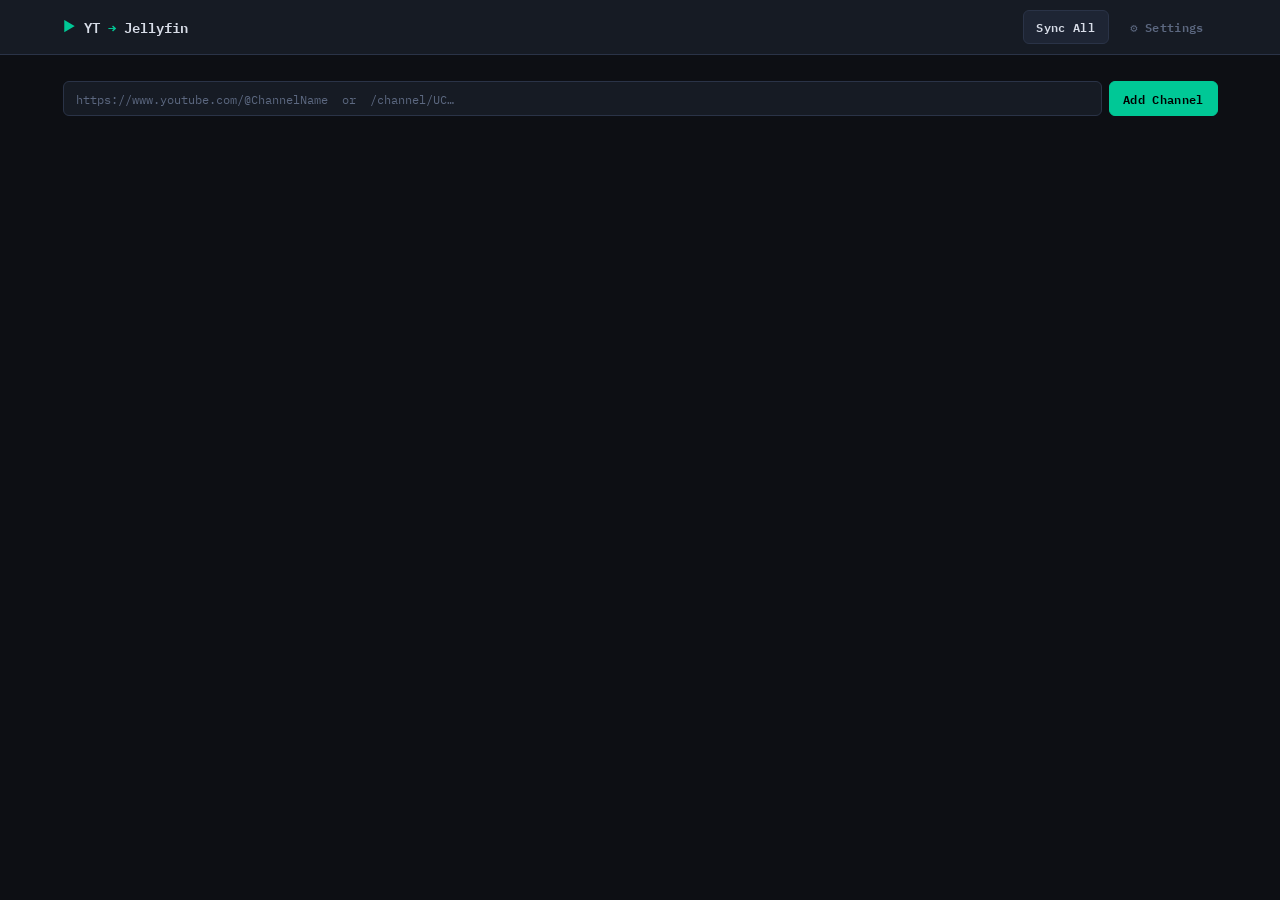
<file: index.html>
<!DOCTYPE html>
<html lang="en">
<head>
  <meta charset="UTF-8" />
  <meta name="viewport" content="width=device-width, initial-scale=1.0" />
  <title>YT-Jellyfin Sync</title>
  <link rel="preconnect" href="https://fonts.googleapis.com">
  <link href="https://fonts.googleapis.com/css2?family=IBM+Plex+Mono:wght@400;600&family=Inter:wght@300;400;500;600&display=swap" rel="stylesheet">
  <link rel="stylesheet" href="/static/css/style.css" />
</head>
<body>

  <!-- ── GLOBAL DISK WARNING BANNER ──────────────────────────────────── -->
  <div id="disk-warning-banner" class="disk-warning-banner hidden">
    <span class="disk-warning-icon">⚠</span>
    <span id="disk-warning-text">Warning: Low Disk Space</span>
    <button id="disk-warning-close" class="disk-warning-close" title="Dismiss">✕</button>
  </div>

  <header class="site-header">
    <div class="header-inner">
      <div class="logo">
        <span class="logo-mark">▶</span>
        <span class="logo-text">YT <em>→</em> Jellyfin</span>
      </div>
      <div class="header-actions">
        <button id="btn-sync-all" class="btn btn-primary">Sync All</button>
        <button id="btn-settings" class="btn btn-ghost">⚙ Settings</button>
      </div>
    </div>
  </header>

  <!-- ── INLINE ALERT (download blocked) ──────────────────────────────── -->
  <div id="alert-bar" class="alert-bar hidden">
    <span id="alert-bar-text"></span>
    <button id="alert-bar-close" class="disk-warning-close">✕</button>
  </div>

  <main>
    <section class="add-bar">
      <div class="add-bar-inner">
        <input id="channel-url-input" type="text" class="url-input"
               placeholder="https://www.youtube.com/@ChannelName  or  /channel/UC…" />
        <button id="btn-add" class="btn btn-accent">Add Channel</button>
      </div>
      <p id="add-status" class="add-status"></p>
    </section>

    <section class="channel-section">
      <div id="channel-grid" class="channel-grid">
        <div class="empty-state hidden" id="empty-state">
          <span class="empty-icon">📺</span>
          <p>No channels yet. Paste a YouTube URL above to get started.</p>
        </div>
      </div>
    </section>
  </main>

  <!-- ── SETTINGS MODAL ───────────────────────────────────────────── -->
  <div id="modal-settings" class="modal-backdrop hidden">
    <div class="modal">
      <div class="modal-header">
        <h2>Schedule & Settings</h2>
        <button class="modal-close" id="close-settings">✕</button>
      </div>
      <div class="modal-body">
        <fieldset class="field-group">
          <legend class="field-legend">Sync Schedule</legend>
          <label class="radio-row"><input type="radio" name="schedule_mode" value="manual" /> Manual only</label>
          <label class="radio-row"><input type="radio" name="schedule_mode" value="boot" /> Once on boot</label>
          <label class="radio-row">
            <input type="radio" name="schedule_mode" value="interval" />
            Every <input type="number" id="schedule-hours" class="inline-num" min="1" max="168" value="6" /> hours
          </label>
          <label class="radio-row">
            <input type="radio" name="schedule_mode" value="daily" />
            Daily at <input type="time" id="schedule-time" class="inline-time" value="03:00" />
          </label>
        </fieldset>
        <fieldset class="field-group">
          <legend class="field-legend">Per-Sync Limits</legend>
          <label class="field-label">Recent videos per channel
            <input type="number" id="recent-count" class="field-input" min="1" max="50" value="5" />
          </label>
          <label class="field-label">Back-catalog videos per channel
            <input type="number" id="catalog-count" class="field-input" min="0" max="50" value="5" />
          </label>
        </fieldset>
        <fieldset class="field-group">
          <legend class="field-legend">Disk Space</legend>
          <label class="field-label">
            Minimum free disk space (%)
            <input type="number" id="disk-threshold" class="field-input" min="5" max="50" value="10" />
          </label>
          <p class="field-note">Downloads are blocked when free space falls below this threshold. Hard floor: 5%.</p>
        </fieldset>
        <button id="btn-save-settings" class="btn btn-accent" style="width:100%;margin-top:0.5rem">Save Settings</button>
        <p id="settings-status" class="add-status"></p>
      </div>
    </div>
  </div>

  <!-- ── CATALOG MODAL ────────────────────────────────────────────── -->
  <div id="modal-catalog" class="modal-backdrop hidden">
    <div class="modal modal--sm">
      <div class="modal-header">
        <h2>Download Back Catalog</h2>
        <button class="modal-close" id="close-catalog">✕</button>
      </div>
      <div class="modal-body">
        <p id="catalog-info" class="muted"></p>
        <label class="field-label" style="margin-top:1rem">How many videos to download
          <input type="number" id="catalog-count-input" class="field-input" min="1" max="500" value="20" />
        </label>
        <button id="btn-confirm-catalog" class="btn btn-accent" style="width:100%;margin-top:1rem">Start Download</button>
        <p id="catalog-status" class="add-status"></p>
      </div>
    </div>
  </div>

  <!-- ── CHANNEL CARD TEMPLATE ─────────────────────────────────────── -->
  <template id="tpl-channel-card">
    <article class="channel-card" data-channel-id="">
      <div class="card-hero">
        <img class="card-thumbnail" src="" alt="" />
        <div class="card-hero-overlay"></div>
        <button class="card-remove btn-icon" title="Remove channel">✕</button>
      </div>
      <div class="card-body">
        <div class="card-identity">
          <h3 class="card-name"></h3>
          <a class="card-url muted" href="#" target="_blank" rel="noopener"></a>
        </div>
        <div class="card-stats">
          <div class="stat">
            <span class="stat-val stat-available">—</span>
            <span class="stat-label">available</span>
          </div>
          <div class="stat">
            <span class="stat-val stat-downloaded">—</span>
            <span class="stat-label">downloaded</span>
          </div>
          <div class="stat">
            <span class="stat-val stat-pending">—</span>
            <span class="stat-label">pending</span>
          </div>
        </div>
        <div class="card-last-checked muted">Last checked: <span class="last-checked-val">never</span></div>
        <div class="card-actions">
          <button class="btn btn-sm btn-sync">Sync Now</button>
          <button class="btn btn-sm btn-catalog">Back Catalog…</button>
          <button class="btn btn-sm btn-more-videos">More Videos</button>
        </div>
        <div class="card-busy hidden">
          <span class="spinner"></span> <span class="busy-label">Working…</span>
        </div>
      </div>
    </article>
  </template>

  <script src="/static/js/app.js"></script>
</body>
</html>
</file>
<file: static/css/style.css>
/* ── tokens ──────────────────────────────────────────────────────────── */
:root {
  --bg:         #0d0f14;
  --surface:    #161b24;
  --surface2:   #1e2534;
  --border:     #2a3347;
  --accent:     #00c896;
  --accent-dim: #00a07a;
  --text:       #d8dde8;
  --muted:      #5c6880;
  --danger:     #e05252;

  --radius:     6px;
  --mono:       'IBM Plex Mono', monospace;
  --sans:       'Inter', system-ui, sans-serif;
}

*, *::before, *::after { box-sizing: border-box; margin: 0; padding: 0; }
html { font-size: 15px; }
body {
  background: var(--bg);
  color: var(--text);
  font-family: var(--sans);
  line-height: 1.6;
  min-height: 100vh;
}
a { color: var(--accent); text-decoration: none; }
a:hover { text-decoration: underline; }

/* ── header ──────────────────────────────────────────────────────────── */
.site-header {
  border-bottom: 1px solid var(--border);
  background: var(--surface);
  position: sticky;
  top: 0;
  z-index: 100;
}
.header-inner {
  max-width: 1200px;
  margin: 0 auto;
  padding: 0.65rem 1.5rem;
  display: flex;
  align-items: center;
  justify-content: space-between;
  gap: 1rem;
}
.logo { display: flex; align-items: center; gap: 0.6rem; }
.logo-mark { color: var(--accent); font-size: 0.9rem; }
.logo-divider { color: var(--border); margin: 0 0.25rem; }
.logo-text {
  font-family: var(--mono);
  font-weight: 600;
  font-size: 0.9rem;
  color: var(--text);
}
.logo-text em { font-style: normal; color: var(--accent); }
.header-channel-thumb {
  width: 28px;
  height: 28px;
  border-radius: 50%;
  object-fit: cover;
  border: 1px solid var(--border);
}
.header-actions { display: flex; gap: 0.5rem; align-items: center; }

/* ── buttons ─────────────────────────────────────────────────────────── */
.btn {
  font-family: var(--mono);
  font-size: 0.78rem;
  font-weight: 600;
  padding: 0.42rem 0.85rem;
  border-radius: var(--radius);
  border: 1px solid transparent;
  cursor: pointer;
  transition: background 0.15s, color 0.15s, border-color 0.15s, opacity 0.15s;
  letter-spacing: 0.03em;
  white-space: nowrap;
}
.btn:disabled { opacity: 0.35; cursor: not-allowed; }
.btn-primary {
  background: var(--surface2);
  color: var(--text);
  border-color: var(--border);
}
.btn-primary:hover:not(:disabled) { border-color: var(--accent); color: var(--accent); }
.btn-ghost {
  background: transparent;
  color: var(--muted);
  border-color: transparent;
}
.btn-ghost:hover:not(:disabled) { color: var(--text); }
.btn-accent {
  background: var(--accent);
  color: #000;
  border-color: var(--accent);
}
.btn-accent:hover:not(:disabled) { background: var(--accent-dim); border-color: var(--accent-dim); }
.btn-sm { padding: 0.28rem 0.6rem; font-size: 0.72rem; }
.btn-icon {
  background: transparent;
  border: none;
  color: var(--muted);
  cursor: pointer;
  font-size: 0.85rem;
  padding: 0.2rem 0.4rem;
  border-radius: var(--radius);
  transition: color 0.15s;
}
.btn-icon:hover { color: var(--danger); }

/* ── add bar ─────────────────────────────────────────────────────────── */
.add-bar {
  max-width: 1200px;
  margin: 1.75rem auto 0;
  padding: 0 1.5rem;
}
.add-bar-inner { display: flex; gap: 0.5rem; }
.url-input {
  flex: 1;
  background: var(--surface);
  border: 1px solid var(--border);
  border-radius: var(--radius);
  color: var(--text);
  font-family: var(--mono);
  font-size: 0.82rem;
  padding: 0.5rem 0.85rem;
  outline: none;
  transition: border-color 0.15s;
}
.url-input:focus { border-color: var(--accent); }
.url-input::placeholder { color: var(--muted); }
.add-status {
  font-family: var(--mono);
  font-size: 0.75rem;
  margin-top: 0.4rem;
  min-height: 1.2rem;
  color: var(--muted);
}
.add-status.ok  { color: var(--accent); }
.add-status.err { color: var(--danger); }

/* ── channel grid ────────────────────────────────────────────────────── */
.channel-section {
  max-width: 1200px;
  margin: 1.5rem auto 4rem;
  padding: 0 1.5rem;
}
.channel-grid {
  display: grid;
  grid-template-columns: repeat(auto-fill, minmax(280px, 1fr));
  gap: 1rem;
}

@keyframes card-press {
  0%   { transform: scale(1); }
  40%  { transform: scale(0.97); }
  100% { transform: scale(1); }
}
.channel-card {
  position: relative;
  background: var(--surface);
  border: 1px solid var(--border);
  border-radius: var(--radius);
  overflow: hidden;
  display: flex;
  flex-direction: column;
  transition: border-color 0.2s, box-shadow 0.2s;
  cursor: pointer;
}
.channel-card.card-press {
  animation: card-press 0.2s ease-out forwards;
}
.channel-card:hover { border-color: #3a4560; box-shadow: 0 2px 12px rgba(0,0,0,0.3); }
.channel-card.busy  { border-color: var(--accent); }

/* hero thumbnail */
.card-hero {
  position: relative;
  width: 100%;
  padding-top: 40%;
  background: var(--surface2);
  overflow: hidden;
}
.card-thumbnail {
  position: absolute;
  inset: 0;
  width: 100%;
  height: 100%;
  object-fit: cover;
  object-position: center top;
}
.card-hero-overlay {
  position: absolute;
  inset: 0;
  background: linear-gradient(to bottom, transparent 40%, var(--surface) 100%);
}
.card-hero .card-remove {
  position: absolute;
  top: 0.4rem;
  right: 0.4rem;
  background: rgba(0,0,0,0.55);
  border-radius: 4px;
  z-index: 2;
}

/* card body */
.card-body { padding: 0.85rem 1rem 1rem; display: flex; flex-direction: column; gap: 0.65rem; }
.card-name {
  font-size: 0.92rem;
  font-weight: 600;
  white-space: nowrap;
  overflow: hidden;
  text-overflow: ellipsis;
}
.card-url {
  font-family: var(--mono);
  font-size: 0.68rem;
  white-space: nowrap;
  overflow: hidden;
  text-overflow: ellipsis;
  display: block;
}
.card-stats {
  display: grid;
  grid-template-columns: repeat(3, 1fr);
  gap: 0.4rem;
  background: var(--surface2);
  border-radius: 4px;
  padding: 0.55rem;
}
.stat { text-align: center; }
.stat-val { display: block; font-family: var(--mono); font-size: 1.05rem; font-weight: 600; }
.stat-label { font-size: 0.62rem; color: var(--muted); text-transform: uppercase; letter-spacing: 0.04em; }
.stat-downloaded { color: var(--accent); }
.stat-failed     { color: var(--danger); }
.card-last-checked { font-size: 0.7rem; }
.card-actions { display: flex; gap: 0.4rem; flex-wrap: wrap; }
.card-busy {
  display: flex;
  align-items: center;
  gap: 0.5rem;
  font-family: var(--mono);
  font-size: 0.75rem;
  color: var(--accent);
}

/* ── fetching indicator ──────────────────────────────────────────────── */
.card-fetching {
  display: flex;
  align-items: center;
  background: var(--surface2);
  border-radius: 4px;
  padding: 0.55rem;
  font-family: var(--mono);
  font-size: 0.82rem;
  color: var(--muted);
}
.fetching-text { color: var(--accent); }

@keyframes ellipsis {
  0%   { content: "."; }
  33%  { content: ".."; }
  66%  { content: "..."; }
  100% { content: ""; }
}
.fetching-dots::after {
  content: "";
  animation: ellipsis 1.4s steps(1) infinite;
  color: var(--accent);
  font-family: var(--mono);
}

/* ── download progress bar ───────────────────────────────────────────── */
.card-progress {
  display: flex;
  flex-direction: column;
  gap: 0.3rem;
}
.card-progress-text {
  font-family: var(--mono);
  font-size: 0.72rem;
  color: var(--accent);
  display: flex;
  justify-content: space-between;
}
.card-progress-bar-wrap {
  background: var(--surface2);
  border-radius: 2px;
  height: 4px;
  overflow: hidden;
  width: 100%;
}
.card-progress-bar {
  height: 100%;
  background: var(--accent);
  border-radius: 2px;
  width: 0%;
  transition: width 0.4s ease;
}

/* ── spinner ─────────────────────────────────────────────────────────── */
@keyframes spin { to { transform: rotate(360deg); } }
.spinner {
  display: inline-block;
  width: 11px; height: 11px;
  border: 2px solid var(--accent);
  border-top-color: transparent;
  border-radius: 50%;
  animation: spin 0.7s linear infinite;
}

/* ── empty state ─────────────────────────────────────────────────────── */
.empty-state {
  grid-column: 1 / -1;
  text-align: center;
  padding: 4rem 2rem;
  color: var(--muted);
}
.empty-icon { font-size: 2.5rem; display: block; margin-bottom: 0.75rem; }

/* ── misc ────────────────────────────────────────────────────────────── */
.muted { color: var(--muted); }
.hidden { display: none !important; }

/* ── modals ──────────────────────────────────────────────────────────── */
.modal-backdrop {
  position: fixed;
  inset: 0;
  background: rgba(0,0,0,0.65);
  z-index: 200;
  display: flex;
  align-items: center;
  justify-content: center;
  padding: 1rem;
}
.modal {
  background: var(--surface);
  border: 1px solid var(--border);
  border-radius: 8px;
  width: 100%;
  max-width: 480px;
  max-height: 90vh;
  overflow-y: auto;
}
.modal--sm { max-width: 360px; }
.modal-header {
  display: flex;
  align-items: center;
  justify-content: space-between;
  padding: 1rem 1.25rem 0.75rem;
  border-bottom: 1px solid var(--border);
}
.modal-header h2 { font-size: 0.92rem; font-weight: 600; }
.modal-close { background: transparent; border: none; color: var(--muted); cursor: pointer; font-size: 1rem; }
.modal-close:hover { color: var(--text); }
.modal-body { padding: 1.25rem; display: flex; flex-direction: column; gap: 0.75rem; }

/* form elements */
.field-group {
  border: 1px solid var(--border);
  border-radius: var(--radius);
  padding: 0.9rem 1rem;
  display: flex;
  flex-direction: column;
  gap: 0.55rem;
}
.field-legend {
  font-family: var(--mono);
  font-size: 0.68rem;
  letter-spacing: 0.06em;
  text-transform: uppercase;
  color: var(--muted);
  padding: 0 0.25rem;
}
.radio-row { display: flex; align-items: center; gap: 0.5rem; font-size: 0.86rem; cursor: pointer; }
.radio-row input[type="radio"] { accent-color: var(--accent); }
.inline-num {
  width: 4.5rem;
  background: var(--surface2);
  border: 1px solid var(--border);
  border-radius: 4px;
  color: var(--text);
  font-family: var(--mono);
  font-size: 0.8rem;
  padding: 0.18rem 0.35rem;
  outline: none;
}
.inline-time {
  background: var(--surface2);
  border: 1px solid var(--border);
  border-radius: 4px;
  color: var(--text);
  font-family: var(--mono);
  font-size: 0.8rem;
  padding: 0.18rem 0.35rem;
  outline: none;
}
.field-label { display: flex; flex-direction: column; gap: 0.3rem; font-size: 0.84rem; }
.field-input {
  background: var(--surface2);
  border: 1px solid var(--border);
  border-radius: var(--radius);
  color: var(--text);
  font-family: var(--mono);
  font-size: 0.86rem;
  padding: 0.42rem 0.65rem;
  outline: none;
  transition: border-color 0.15s;
  width: 100%;
}
.field-input:focus { border-color: var(--accent); }
input[type="number"]::-webkit-inner-spin-button { opacity: 0.4; }
input[type="time"]::-webkit-calendar-picker-indicator { filter: invert(0.6); }

/* ── disk warning banner ─────────────────────────────────────────────── */
.disk-warning-banner {
  position: sticky;
  top: 0;
  z-index: 150;
  background: #3a1a00;
  border-bottom: 1px solid #e07830;
  color: #f0a060;
  font-family: var(--mono);
  font-size: 0.78rem;
  font-weight: 600;
  display: flex;
  align-items: center;
  gap: 0.6rem;
  padding: 0.45rem 1.25rem;
  letter-spacing: 0.02em;
}
.disk-warning-icon { font-size: 0.9rem; }
.disk-warning-close {
  background: transparent;
  border: none;
  color: #f0a060;
  cursor: pointer;
  font-size: 0.9rem;
  margin-left: auto;
  padding: 0.1rem 0.3rem;
  opacity: 0.7;
  transition: opacity 0.15s;
}
.disk-warning-close:hover { opacity: 1; }

/* ── inline alert bar (download blocked) ─────────────────────────────── */
.alert-bar {
  background: #2a0a0a;
  border-bottom: 1px solid var(--danger);
  color: #f08080;
  font-family: var(--mono);
  font-size: 0.78rem;
  display: flex;
  align-items: center;
  gap: 0.6rem;
  padding: 0.5rem 1.25rem;
}

/* ── update section ──────────────────────────────────────────────────── */
.update-version-row {
  display: flex;
  align-items: center;
  gap: 0.5rem;
  font-size: 0.82rem;
}
.update-version-badge {
  font-family: var(--mono);
  font-size: 0.78rem;
  background: var(--surface2);
  border: 1px solid var(--border);
  border-radius: 4px;
  padding: 0.1rem 0.5rem;
  color: var(--accent);
}
.update-release-notes {
  font-size: 0.72rem;
  line-height: 1.5;
  white-space: pre-wrap;
  max-height: 8rem;
  overflow-y: auto;
  background: var(--surface2);
  border-radius: 4px;
  padding: 0.5rem 0.65rem;
  border: 1px solid var(--border);
}

/* ── field note (settings helper text) ──────────────────────────────── */
.field-note {
  font-size: 0.72rem;
  color: var(--muted);
  line-height: 1.4;
}

/* ── responsive ──────────────────────────────────────────────────────── */
@media (max-width: 520px) {
  .header-inner { flex-wrap: wrap; }
  .add-bar-inner { flex-direction: column; }
  .channel-grid { grid-template-columns: 1fr; }
}

/* ── contextual log strip ────────────────────────────────────────────── */
.log-strip {
  width: 100%;
  background: #090b10;
  border-bottom: 1px solid var(--border);
  font-family: var(--mono);
  font-size: 0.72rem;
  transition: height 0.2s ease;
  overflow: hidden;
  position: relative;
}
.log-strip.collapsed { height: 28px; }
.log-strip.expanded  { height: 10vh; min-height: 80px; max-height: 180px; }
.log-strip-header {
  display: flex;
  align-items: center;
  gap: 0.5rem;
  padding: 0 0.75rem;
  height: 28px;
  cursor: pointer;
  user-select: none;
  border-bottom: 1px solid var(--border);
  background: #0d0f14;
}
.log-strip-title { color: var(--muted); font-size: 0.68rem; letter-spacing: 0.05em; }
.log-strip-badge {
  background: var(--danger);
  color: #fff;
  border-radius: 10px;
  padding: 0.05rem 0.4rem;
  font-size: 0.65rem;
  font-weight: 700;
}
.log-strip-badge.hidden { display: none; }
.log-strip-toggle { margin-left: auto; color: var(--muted); font-size: 0.7rem; }
.log-strip-body {
  height: calc(10vh - 28px);
  min-height: 52px;
  max-height: 152px;
  overflow-y: auto;
  padding: 0.35rem 0.75rem;
  display: flex;
  flex-direction: column;
  gap: 0.1rem;
}
.log-entry {
  white-space: nowrap;
  overflow: hidden;
  text-overflow: ellipsis;
  line-height: 1.5;
}

/* ── dependency panel ────────────────────────────────────────────────── */
.dep-panel {
  background: var(--surface);
  border: 1px solid var(--border);
  border-radius: var(--radius);
  padding: 0.75rem 1rem;
  margin-bottom: 1rem;
}
.dep-panel-title {
  font-family: var(--mono);
  font-size: 0.72rem;
  color: var(--muted);
  letter-spacing: 0.05em;
  margin-bottom: 0.5rem;
}
.dep-grid {
  display: flex;
  flex-wrap: wrap;
  gap: 0.5rem;
}
.dep-item {
  display: flex;
  align-items: center;
  gap: 0.35rem;
  background: var(--surface2);
  border-radius: 4px;
  padding: 0.25rem 0.6rem;
  font-family: var(--mono);
  font-size: 0.72rem;
}
.dep-ok   { color: var(--accent); }
.dep-warn { color: #e0a652; }
.dep-err  { color: var(--danger); }
.dep-icon { font-size: 0.8rem; }

/* ── errors banner ───────────────────────────────────────────────────── */
.errors-banner {
  background: #2a0a0a;
  border: 1px solid var(--danger);
  border-radius: var(--radius);
  color: #f08080;
  font-family: var(--mono);
  font-size: 0.78rem;
  padding: 0.5rem 1rem;
  margin-bottom: 0.75rem;
  display: flex;
  align-items: center;
  gap: 0.5rem;
}
.errors-banner a { color: #f08080; }
</file>
